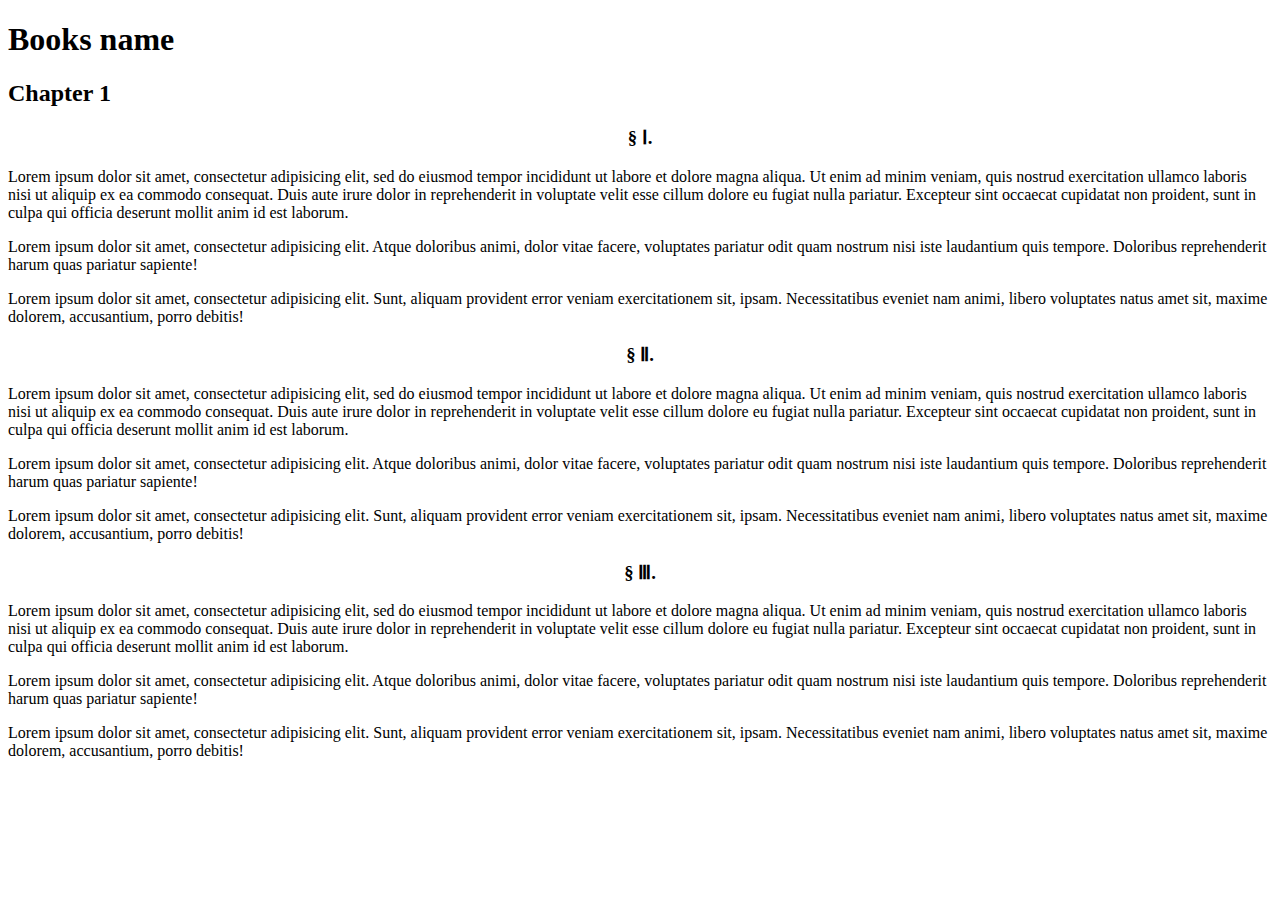
<file: task1_html/index.html>
<!DOCTYPE html>
<html lang="en">
<head>
  <meta charset="UTF-8">
  <meta name="viewport" content="width=device-width, initial-scale=1.0">
  <meta http-equiv="X-UA-Compatible" content="ie=edge">
  <title>Document</title>
</head>
<style>
h3{
   text-align: center;
}
</style>
<body>
  <div class="wrapper">
    <h1>Books name</h1>
    <div class="chapter">
      <h2>Chapter 1</h2>
      <div class="par">
        <h3>&#167; &#8544;.</h3>
        <p>Lorem ipsum dolor sit amet, consectetur adipisicing elit, sed do eiusmod tempor incididunt ut labore et dolore magna aliqua. Ut enim ad minim veniam, quis nostrud exercitation ullamco laboris nisi ut aliquip ex ea commodo consequat. Duis aute irure dolor in reprehenderit in voluptate velit esse cillum dolore eu fugiat nulla pariatur. Excepteur sint occaecat cupidatat non proident, sunt in culpa qui officia deserunt mollit anim id est laborum.</p>
        <p>Lorem ipsum dolor sit amet, consectetur adipisicing elit. Atque doloribus animi, dolor vitae facere, voluptates pariatur odit quam nostrum nisi iste laudantium quis tempore. Doloribus reprehenderit harum quas pariatur sapiente!</p>
        <p>Lorem ipsum dolor sit amet, consectetur adipisicing elit. Sunt, aliquam provident error veniam exercitationem sit, ipsam. Necessitatibus eveniet nam animi, libero voluptates natus amet sit, maxime dolorem, accusantium, porro debitis!</p>
      </div>

      <div class="par">
        <h3>&#167; &#8545;.</h3>
        <p>Lorem ipsum dolor sit amet, consectetur adipisicing elit, sed do eiusmod tempor incididunt ut labore et dolore magna aliqua. Ut enim ad minim veniam, quis nostrud exercitation ullamco laboris nisi ut aliquip ex ea commodo consequat. Duis aute irure dolor in reprehenderit in voluptate velit esse cillum dolore eu fugiat nulla pariatur. Excepteur sint occaecat cupidatat non proident, sunt in culpa qui officia deserunt mollit anim id est laborum.</p>
        <p>Lorem ipsum dolor sit amet, consectetur adipisicing elit. Atque doloribus animi, dolor vitae facere, voluptates pariatur odit quam nostrum nisi iste laudantium quis tempore. Doloribus reprehenderit harum quas pariatur sapiente!</p>
        <p>Lorem ipsum dolor sit amet, consectetur adipisicing elit. Sunt, aliquam provident error veniam exercitationem sit, ipsam. Necessitatibus eveniet nam animi, libero voluptates natus amet sit, maxime dolorem, accusantium, porro debitis!</p>
      </div>

      <div class="par">
        <h3>&#167; &#8546;.</h3>
        <p>Lorem ipsum dolor sit amet, consectetur adipisicing elit, sed do eiusmod tempor incididunt ut labore et dolore magna aliqua. Ut enim ad minim veniam, quis nostrud exercitation ullamco laboris nisi ut aliquip ex ea commodo consequat. Duis aute irure dolor in reprehenderit in voluptate velit esse cillum dolore eu fugiat nulla pariatur. Excepteur sint occaecat cupidatat non proident, sunt in culpa qui officia deserunt mollit anim id est laborum.</p>
        <p>Lorem ipsum dolor sit amet, consectetur adipisicing elit. Atque doloribus animi, dolor vitae facere, voluptates pariatur odit quam nostrum nisi iste laudantium quis tempore. Doloribus reprehenderit harum quas pariatur sapiente!</p>
        <p>Lorem ipsum dolor sit amet, consectetur adipisicing elit. Sunt, aliquam provident error veniam exercitationem sit, ipsam. Necessitatibus eveniet nam animi, libero voluptates natus amet sit, maxime dolorem, accusantium, porro debitis!</p>
      </div>

    </div>
  </div>

</body>
</html>
</file>
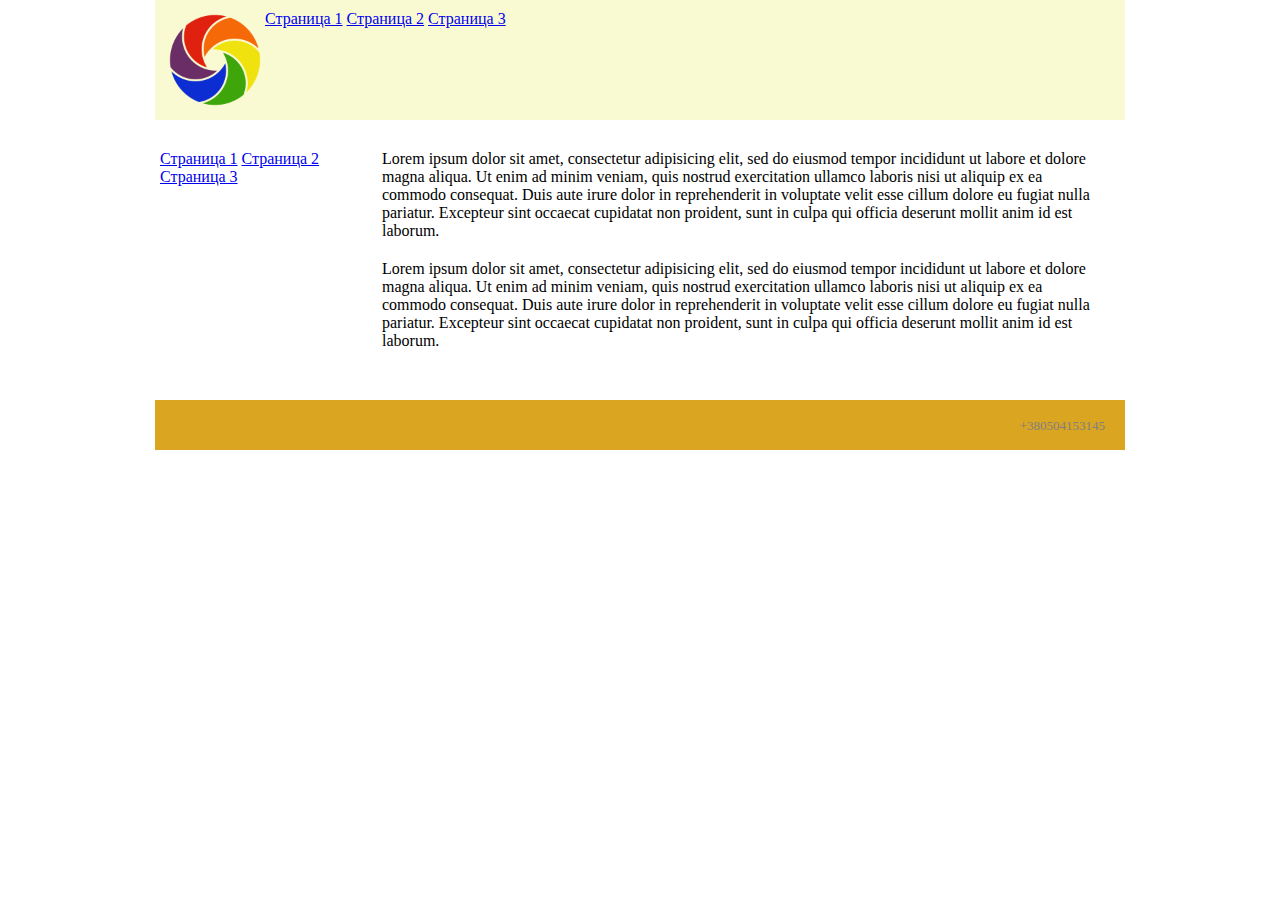
<file: task2_css/index.html>
<!DOCTYPE html>
<html lang="en">
<head>
  <meta charset="UTF-8">
  <meta name="viewport" content="width=device-width, initial-scale=1.0">
  <meta http-equiv="X-UA-Compatible" content="ie=edge">
  <link rel="stylesheet" href="css/style.css" media="screen" title="no title" charset="utf-8">
  <title>Document</title>
</head>
<body>
  <header>
    <div class="logo">
      <a class="logo" href="index.html"><img src="img/logo.png" alt="Главная" /></a>
    </div>
    <div class="menu">
      <a href="index.html">Страница 1</a> <!-- mainmenu -->
      <a href="index2.html">Страница 2</a>
      <a href="index3.html">Страница 3</a>
    </div>
  </header>
<div class="wrapper">
  <div class="sidebar">
    <a href="index.html">Страница 1</a> <!-- sidemenu -->
    <a href="index2.html">Страница 2</a>
    <a href="index3.html">Страница 3</a>
  </div>
  <div class="content">
    <p>Lorem ipsum dolor sit amet, consectetur adipisicing elit, sed do eiusmod tempor incididunt ut labore et dolore magna aliqua. Ut enim ad minim veniam, quis nostrud exercitation ullamco laboris nisi ut aliquip ex ea commodo consequat. Duis aute irure dolor in reprehenderit in voluptate velit esse cillum dolore eu fugiat nulla pariatur. Excepteur sint occaecat cupidatat non proident, sunt in culpa qui officia deserunt mollit anim id est laborum.</p>
    <p>Lorem ipsum dolor sit amet, consectetur adipisicing elit, sed do eiusmod tempor incididunt ut labore et dolore magna aliqua. Ut enim ad minim veniam, quis nostrud exercitation ullamco laboris nisi ut aliquip ex ea commodo consequat. Duis aute irure dolor in reprehenderit in voluptate velit esse cillum dolore eu fugiat nulla pariatur. Excepteur sint occaecat cupidatat non proident, sunt in culpa qui officia deserunt mollit anim id est laborum.</p>
  </div>
</div>
<footer>
  <div class="contact">
    <p>+380504153145</p>
  </div>
</footer>
</body>
</html>
</file>
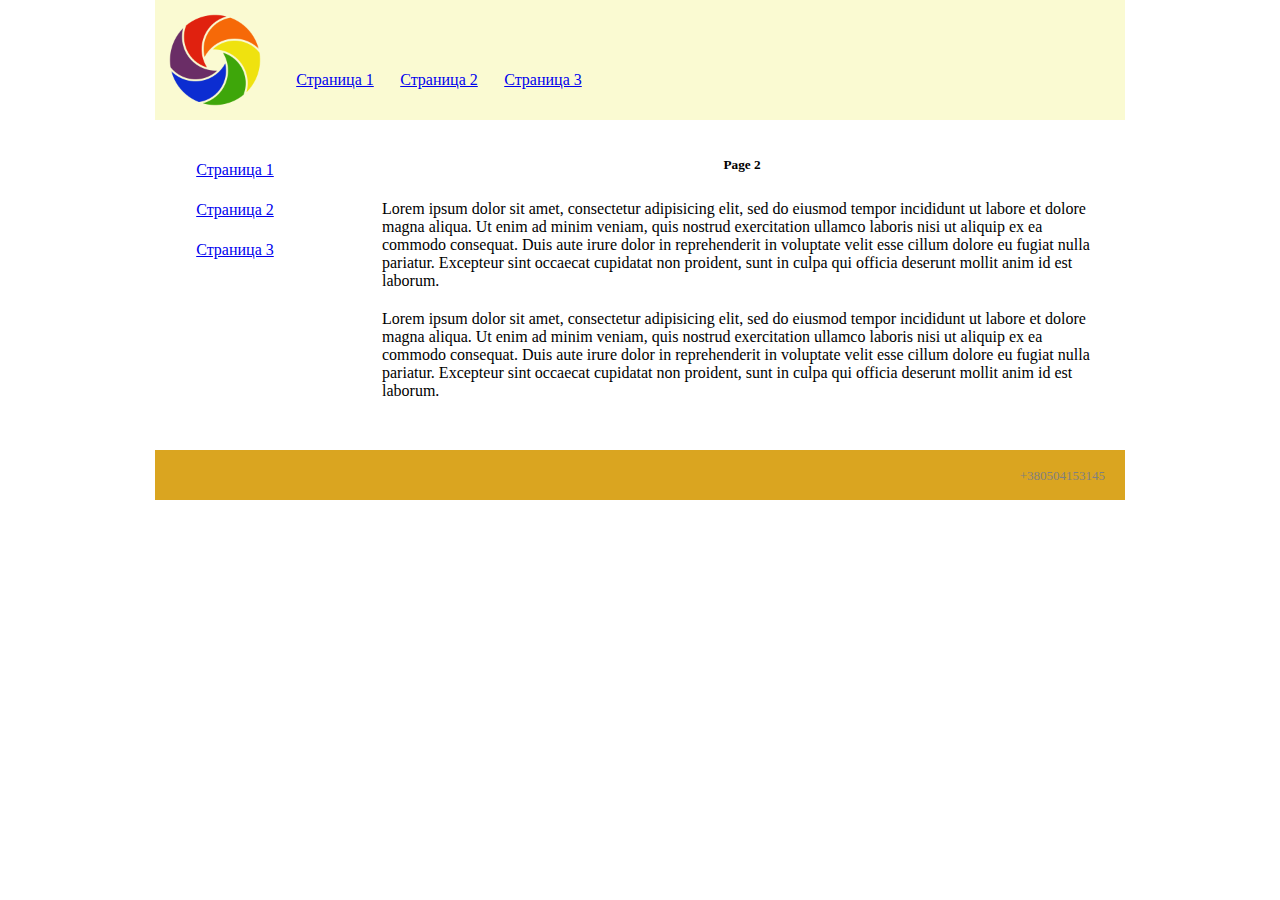
<file: task2_css/index2.html>
<!DOCTYPE html>
<html lang="en">
<head>
  <meta charset="UTF-8">
  <meta name="viewport" content="width=device-width, initial-scale=1.0">
  <meta http-equiv="X-UA-Compatible" content="ie=edge">
  <link rel="stylesheet" href="css/style.css" media="screen" title="no title" charset="utf-8">
  <title>Document</title>
</head>
<body>
  <header>
    <div class="logo">
      <a class="logo" href="index.html"><img src="img/logo.png" alt="Главная" /></a>
    </div>
    <ul class="menu">
      <li class="menu"><a href="index.html">Страница 1</a></li>
      <li class="menu"><a href="index2.html">Страница 2</a></li>
      <li class="menu"><a href="index3.html">Страница 3</a></li>
   </ul>
  </header>

<div class="wrapper">
  <div class="sidebar">
     <ul class="sidebar">
        <li class="sidebar"><a href="index.html">Страница 1</a></li>
        <li class="sidebar"><a href="index2.html">Страница 2</a></li>
        <li class="sidebar"><a href="index3.html">Страница 3</a></li>
    </ul>
  </div>

  <div class="content">
     <h5>Page 2</h5>
    <p>Lorem ipsum dolor sit amet, consectetur adipisicing elit, sed do eiusmod tempor incididunt ut labore et dolore magna aliqua. Ut enim ad minim veniam, quis nostrud exercitation ullamco laboris nisi ut aliquip ex ea commodo consequat. Duis aute irure dolor in reprehenderit in voluptate velit esse cillum dolore eu fugiat nulla pariatur. Excepteur sint occaecat cupidatat non proident, sunt in culpa qui officia deserunt mollit anim id est laborum.</p>
    <p>Lorem ipsum dolor sit amet, consectetur adipisicing elit, sed do eiusmod tempor incididunt ut labore et dolore magna aliqua. Ut enim ad minim veniam, quis nostrud exercitation ullamco laboris nisi ut aliquip ex ea commodo consequat. Duis aute irure dolor in reprehenderit in voluptate velit esse cillum dolore eu fugiat nulla pariatur. Excepteur sint occaecat cupidatat non proident, sunt in culpa qui officia deserunt mollit anim id est laborum.</p>
  </div>
</div>

<footer>
  <div class="contact">
    <p>+380504153145</p>
  </div>
</footer>
</body>
</html>
</file>
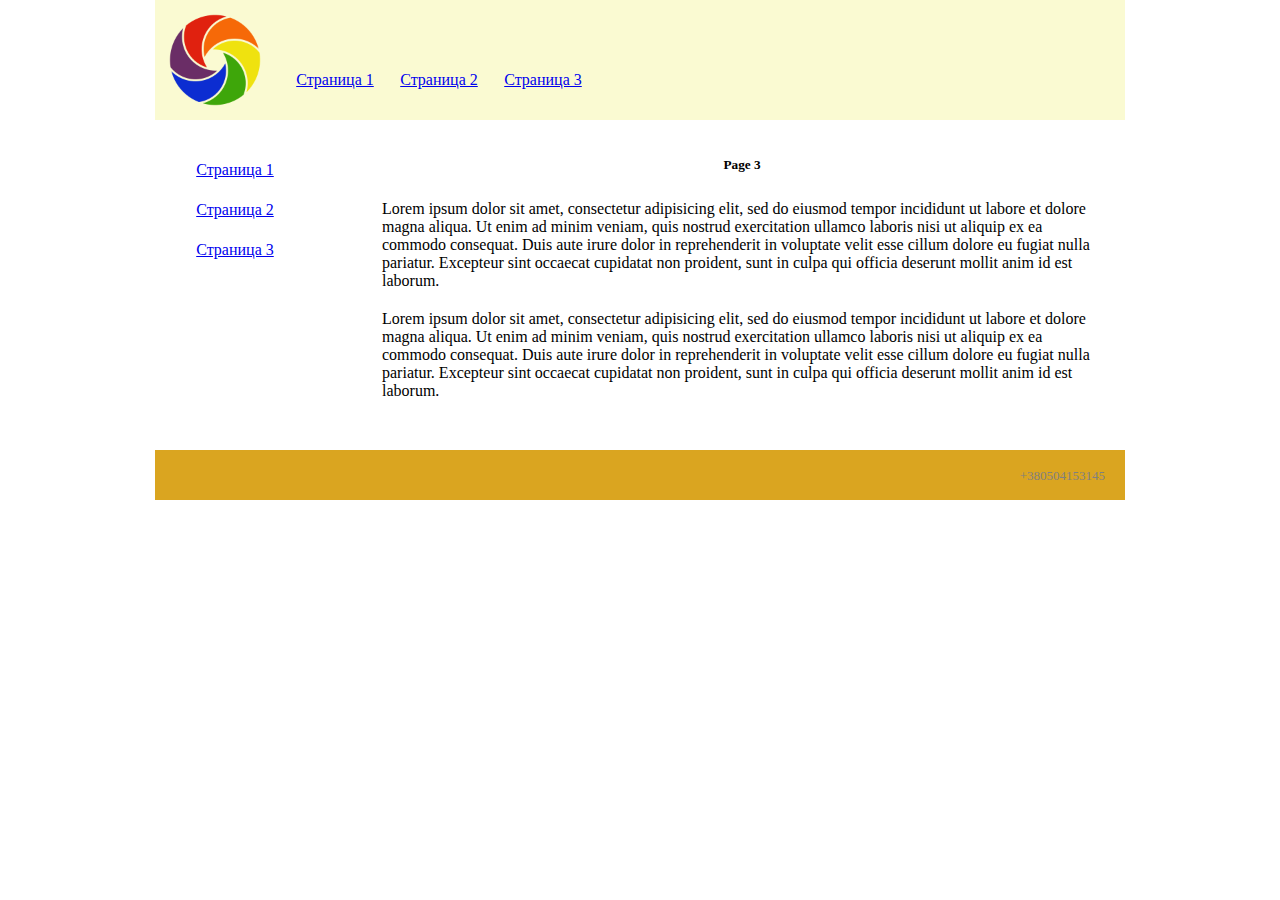
<file: task2_css/index3.html>
<!DOCTYPE html>
<html lang="en">
<head>
  <meta charset="UTF-8">
  <meta name="viewport" content="width=device-width, initial-scale=1.0">
  <meta http-equiv="X-UA-Compatible" content="ie=edge">
  <link rel="stylesheet" href="css/style.css" media="screen" title="no title" charset="utf-8">
  <title>Document</title>
</head>
<body>
  <header>
    <div class="logo">
      <a class="logo" href="index.html"><img src="img/logo.png" alt="Главная" /></a>
    </div>
    <ul class="menu">
      <li class="menu"><a href="index.html">Страница 1</a></li>
      <li class="menu"><a href="index2.html">Страница 2</a></li>
      <li class="menu"><a href="index3.html">Страница 3</a></li>
   </ul>
  </header>

<div class="wrapper">
  <div class="sidebar">
     <ul class="sidebar">
        <li class="sidebar"><a href="index.html">Страница 1</a></li>
        <li class="sidebar"><a href="index2.html">Страница 2</a></li>
        <li class="sidebar"><a href="index3.html">Страница 3</a></li>
    </ul>
  </div>

  <div class="content">
     <h5>Page 3</h5>
    <p>Lorem ipsum dolor sit amet, consectetur adipisicing elit, sed do eiusmod tempor incididunt ut labore et dolore magna aliqua. Ut enim ad minim veniam, quis nostrud exercitation ullamco laboris nisi ut aliquip ex ea commodo consequat. Duis aute irure dolor in reprehenderit in voluptate velit esse cillum dolore eu fugiat nulla pariatur. Excepteur sint occaecat cupidatat non proident, sunt in culpa qui officia deserunt mollit anim id est laborum.</p>
    <p>Lorem ipsum dolor sit amet, consectetur adipisicing elit, sed do eiusmod tempor incididunt ut labore et dolore magna aliqua. Ut enim ad minim veniam, quis nostrud exercitation ullamco laboris nisi ut aliquip ex ea commodo consequat. Duis aute irure dolor in reprehenderit in voluptate velit esse cillum dolore eu fugiat nulla pariatur. Excepteur sint occaecat cupidatat non proident, sunt in culpa qui officia deserunt mollit anim id est laborum.</p>
  </div>
</div>

<footer>
  <div class="contact">
    <p>+380504153145</p>
  </div>
</footer>
</body>
</html>
</file>
<file: task2_css/css/style.css>
*{
  margin: 0;
  padding: 0;
}

/* HEADER */
header{
  width: 960px;
  height: 110px;
  margin: 0 auto;
  padding: 10px 0 0 10px;
  background-color: #fafad2;
}
img{
  width: 100px;
  height: 100px;
}
div.logo{
  width: 100px;
  float: left;
}
ul.menu{
   height: 100px;
   margin: 50px 0 0 120px;
}
li.menu{
   width: 100px;
   height: 40px;
   line-height: 40px;
   display: inline-block;
   vertical-align: middle;
   text-align: center;
}
li.menu a{
   display: inline-block;
   width: 100px;
   height: 40px;
}
li.menu a:hover{
   background-color: #eee8aa;
}

/* CONTAINER */
.wrapper{
   width: 960px;
   margin: 30px auto 0;
}
div.sidebar{
   width: 200px;
   float: left;
}
li.sidebar{
   width: 150px;
   height: 40px;
   line-height: 40px;
   display: inline-block;
   vertical-align: middle;
   text-align: center;
   text-decoration: none;
}
li.sidebar a{
   display: inline-block;;
   width: 150px;
   height: 40px;
}
li.sidebar a:hover{
   background-color: #eee8aa;
}
div.content{
   width: 760px;
   height: 100%;
   margin-left: 202px;
}
h5{
   width: 760px;
   text-align: center;
   line-height: 30px;
}
div.content p{
   margin: 20px;
}

/* FOOTER  */
footer{
   width: 970px;
   height: 50px;
   margin: 50px auto 10px;
   background-color: #daa520;
}
div.contact{
   line-height: 50px;
}
div.contact p{
   width: 950px;
   text-align: right;
   display: inline-block;
   color: grey;
   font: 13px 'Open Sans';
}
</file>
